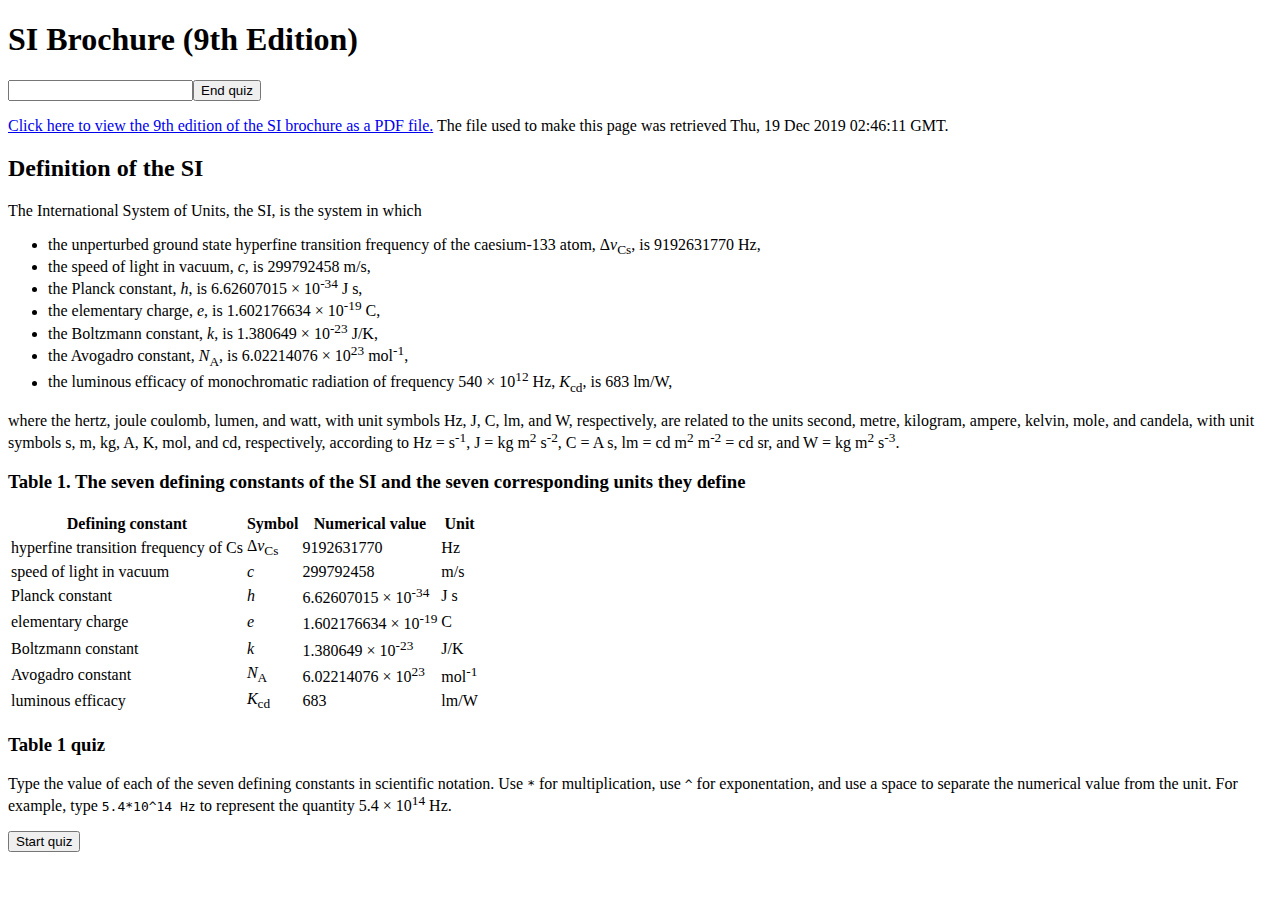
<file: sibrochure9.html>
<!DOCTYPE html>

<meta charset=UTF-8>
<title>SI Brochure (9th Edition) &ndash; Gabe Pivovarov</title>

<script>
const baseUnitNames = 'second metre kilogram ampere kelvin mole candela'.split(' ');
const baseUnitSymbols = 's,m,kg,A,K,mol,cd'.split(',');

const specialUnitNames = 'radian,steradian,hertz,newton,pascal,joule,watt,coulomb,volt,farad,ohm,siemens,weber,tesla,henry,degree Celsius,lumen,lux,becquerel,gray,sievert,katal'.split(',');
const specialUnitSymbols = 'rad,sr,Hz,N,Pa,J,W,C,V,F,\u03A9,S,Wb,T,H,\u00B0C,lm,lx,Bq,Gy,Sv,kat'.split(',');

const prefixNames = 'deca,hecto,kilo,mega,giga,tera,peta,exa,zetta,yotta,deci,centi,milli,micro,nano,pico,femto,atto,zepto,yocto'.split(',');
const prefixSymbols = 'da,h,k,M,G,T,P,E,Z,Y,d,c,m,\u03BC,n,p,f,a,z,y'.split(',');

const acceptedUnitNames = 'minute,hour,day,astronomical unit,degree,minute,second,hectare,litre,tonne,dalton,electronvolt,neper,bel,decibel'.split(',');
const acceptedUnitSymbols = 'min,h,d,au,\u00B0,\u2032,\u2032\u2032,ha,L,t,Da,eV,Np,B,dB'.split(',');

console.log(acceptedUnitSymbols)

//function displayBaseUnit(i

/*
function checkInput(e) {
	const inputValue = e.target.value;
	if (baseUnitNames.includes(inputValue))
		displayBaseUnit(baseUnitNames.indexOf(inputValue));
	if (baseUnitSymbols.includes(inputValue))
		displayBaseUnit(baseUnitSymbols.indexOf(inputValue));
}
*/

/*
function toggleInformation(b) {
	const information = document.getElementsByClassName('information');
	for (let i = 0; i < information.length; i++) {
		information[i].toggleAttribute('hidden');
	}
}

function toggleOtherQuizzes(n, b) {
	const quiz = document.getElementsByClassName('quiz');
	for (let i = 0; i < quiz.length; i++) {
		if (i != n) quiz[i].toggleAttribute('hidden');
	}
}
*/

function toggleQuiz(n, starting = true) {
	const quizInput = document.getElementById('quizInput');
	const information = document.getElementsByClassName('information');
	const quizzes = document.getElementsByClassName('quiz');
	const questions = quizzes[n].children[1].children[1].children; // The tr elements in the tbody element in the table element in quiz n

	// Toggle the visibility of the quiz input
	quizInput.toggleAttribute('hidden');

	// Toggle the visibility of all information sections
	for (let i = 0; i < information.length; i++) {
		information[i].toggleAttribute('hidden');
	}

	// Toggle the visibility of all quizzes except for the current quiz
	for (let i = 0; i < quizzes.length; i++) {
		if (i != n) quizzes[i].toggleAttribute('hidden');
	}

	// Hide all quiz questions if starting quiz; show all quiz questions if ending quiz
	for (let i = 0; i < questions; i++) {
		if (starting)
			questions[i].setAttribute('hidden');
		else
			questions[i].removeAttribute('hidden');
	}

	// Update the behavior of the "End Quiz" button to end the current quiz
	quizInput.children[1].setAttribute('onclick', 'endQuiz(' + n + ')');
}

function startQuiz(n) {
	toggleQuiz(n);
}

function endQuiz(n) {
	toggleQuiz(n, false);
}
</script>

<h1>SI Brochure (9th Edition)</h1>

<section id=quizInput><p><input oninput=checkInput(event)><button>End quiz</button></p></section>

<section class=information><p><a href=https://www.bipm.org/utils/common/pdf/si-brochure/SI-Brochure-9-EN.pdf>Click here to view the 9th edition of the SI brochure as a PDF file.</a> The file used to make this page was retrieved Thu, 19 Dec 2019 02:46:11 GMT.</p></section>

<section class=information>
<h2>Definition of the SI</h2>
<p>The International System of Units, the SI, is the system in which</p>
<ul>
<li>the unperturbed ground state hyperfine transition frequency of the caesium-133 atom, &Delta;<i>&nu;</i><sub>Cs</sub>, is 9192631770 Hz,
<li>the speed of light in vacuum, <i>c</i>, is 299792458 m/s,
<li>the Planck constant, <i>h</i>, is 6.62607015 &times; 10<sup>-34</sup> J s,
<li>the elementary charge, <i>e</i>, is 1.602176634 &times; 10<sup>-19</sup> C,
<li>the Boltzmann constant, <i>k</i>, is 1.380649 &times; 10<sup>-23</sup> J/K,
<li>the Avogadro constant, <i>N</i><sub>A</sub>, is 6.02214076 &times; 10<sup>23</sup> mol<sup>-1</sup>,
<li>the luminous efficacy of monochromatic radiation of frequency 540 &times; 10<sup>12</sup> Hz, <i>K</i><sub>cd</sub>, is 683 lm/W,
</ul>
<p>where the hertz, joule coulomb, lumen, and watt, with unit symbols Hz, J, C, lm, and W, respectively, are related to the units second, metre, kilogram, ampere, kelvin, mole, and candela, with unit symbols s, m, kg, A, K, mol, and cd, respectively, according to Hz = s<sup>-1</sup>, J = kg m<sup>2</sup> s<sup>-2</sup>, C = A s, lm = cd m<sup>2</sup> m<sup>-2</sup> = cd sr, and W = kg m<sup>2</sup> s<sup>-3</sup>.
</section>

<section class=quiz>
<h3>Table 1. The seven defining constants of the SI and the seven corresponding units they define</h3>
<table>
<thead><tr><th>Defining constant<th>Symbol<th>Numerical value<th>Unit
<tbody>
<tr><td>hyperfine transition frequency of Cs<td>&Delta;<i>&nu;</i><sub>Cs</sub><td>9192631770<td>Hz
<tr><td>speed of light in vacuum<td><i>c</i><td>299792458<td>m/s
<tr><td>Planck constant<td><i>h</i><td>6.62607015 &times; 10<sup>-34</sup><td>J s
<tr><td>elementary charge<td><i>e</i><td>1.602176634 &times; 10<sup>-19</sup><td>C
<tr><td>Boltzmann constant<td><i>k</i><td>1.380649 &times; 10<sup>-23</sup><td>J/K
<tr><td>Avogadro constant<td><i>N</i><sub>A</sub><td>6.02214076 &times; 10<sup>23</sup><td>mol<sup>-1</sup>
<tr><td>luminous efficacy<td><i>K</i><sub>cd</sub><td>683<td>lm/W
</table>
<h3>Table 1 quiz</h3>
<p>Type the value of each of the seven defining constants in scientific notation. Use <code>*</code> for multiplication, use <code>^</code> for exponentation, and use a space to separate the numerical value from the unit. For example, type <code>5.4*10^14 Hz</code> to represent the quantity 5.4 &times; 10<sup>14</sup> Hz.
<p><button onclick=startQuiz(0)>Start quiz</button></p>
</section>
</file>
